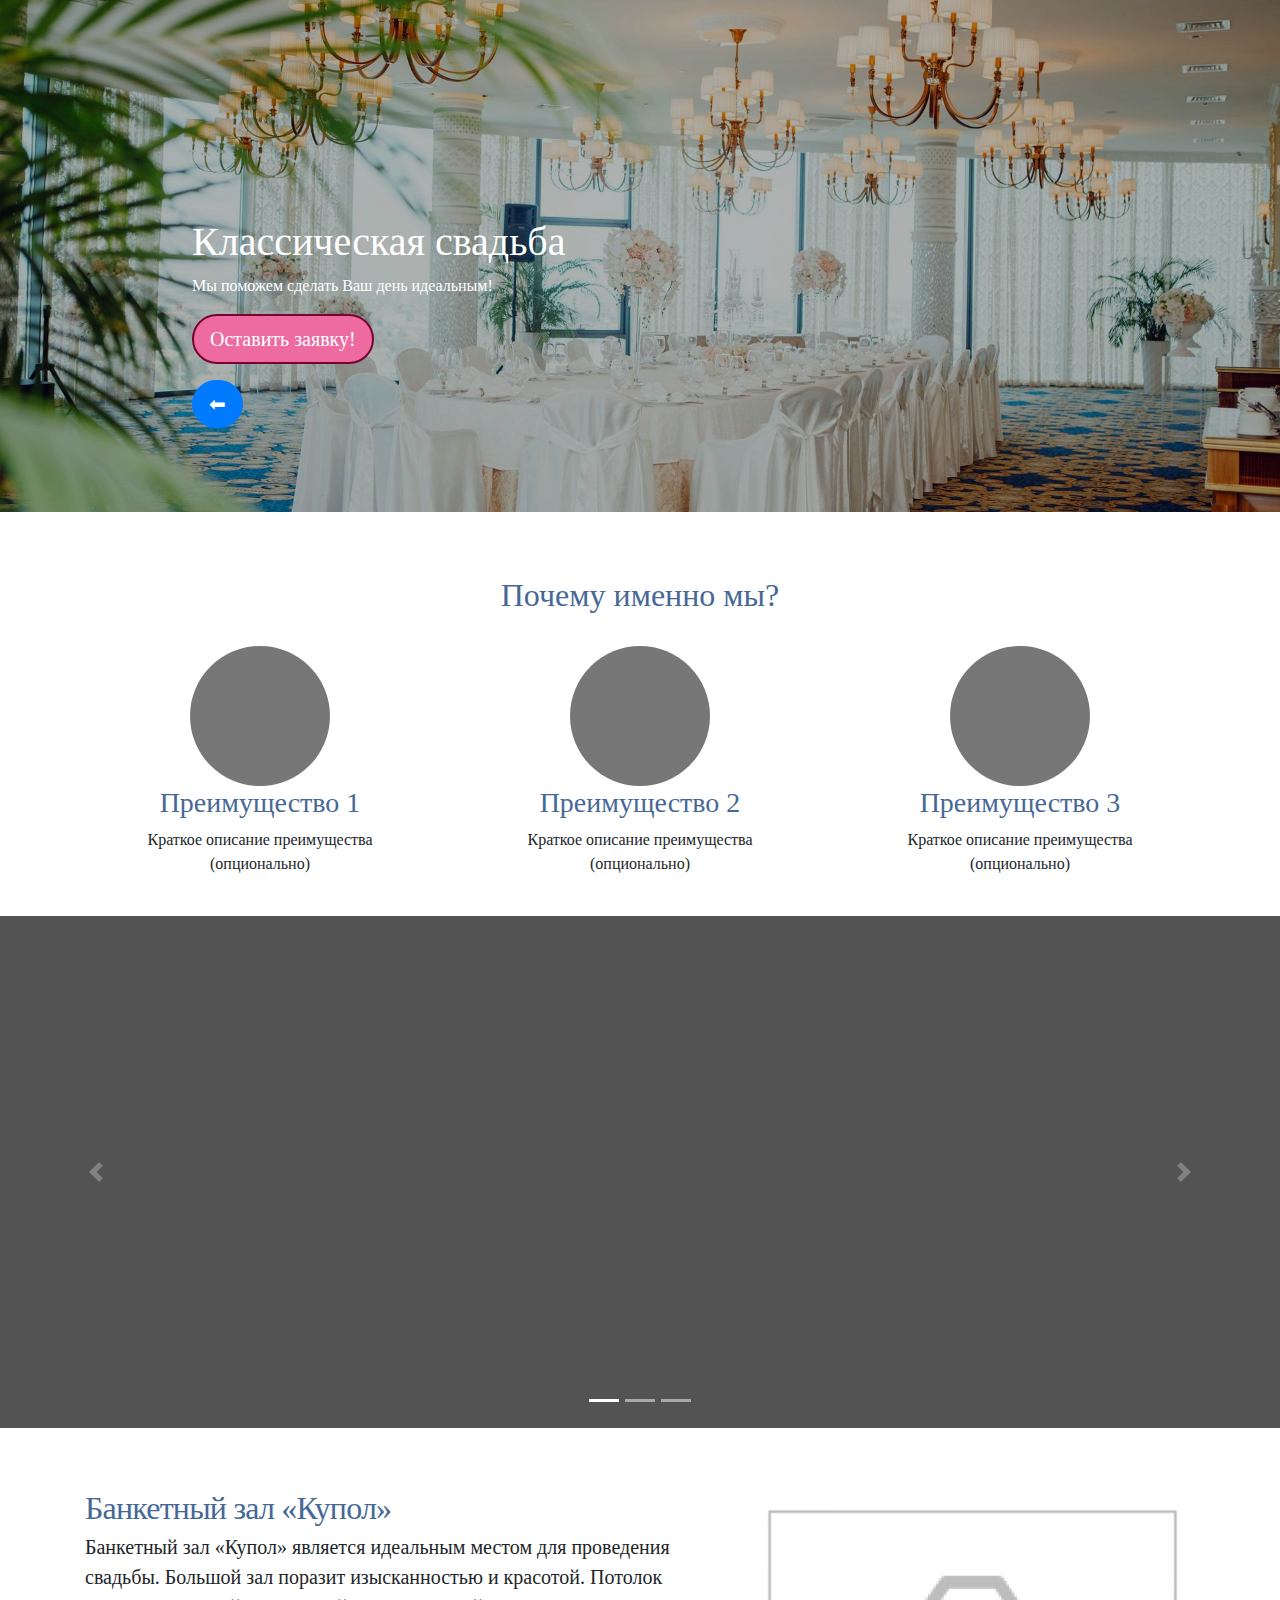
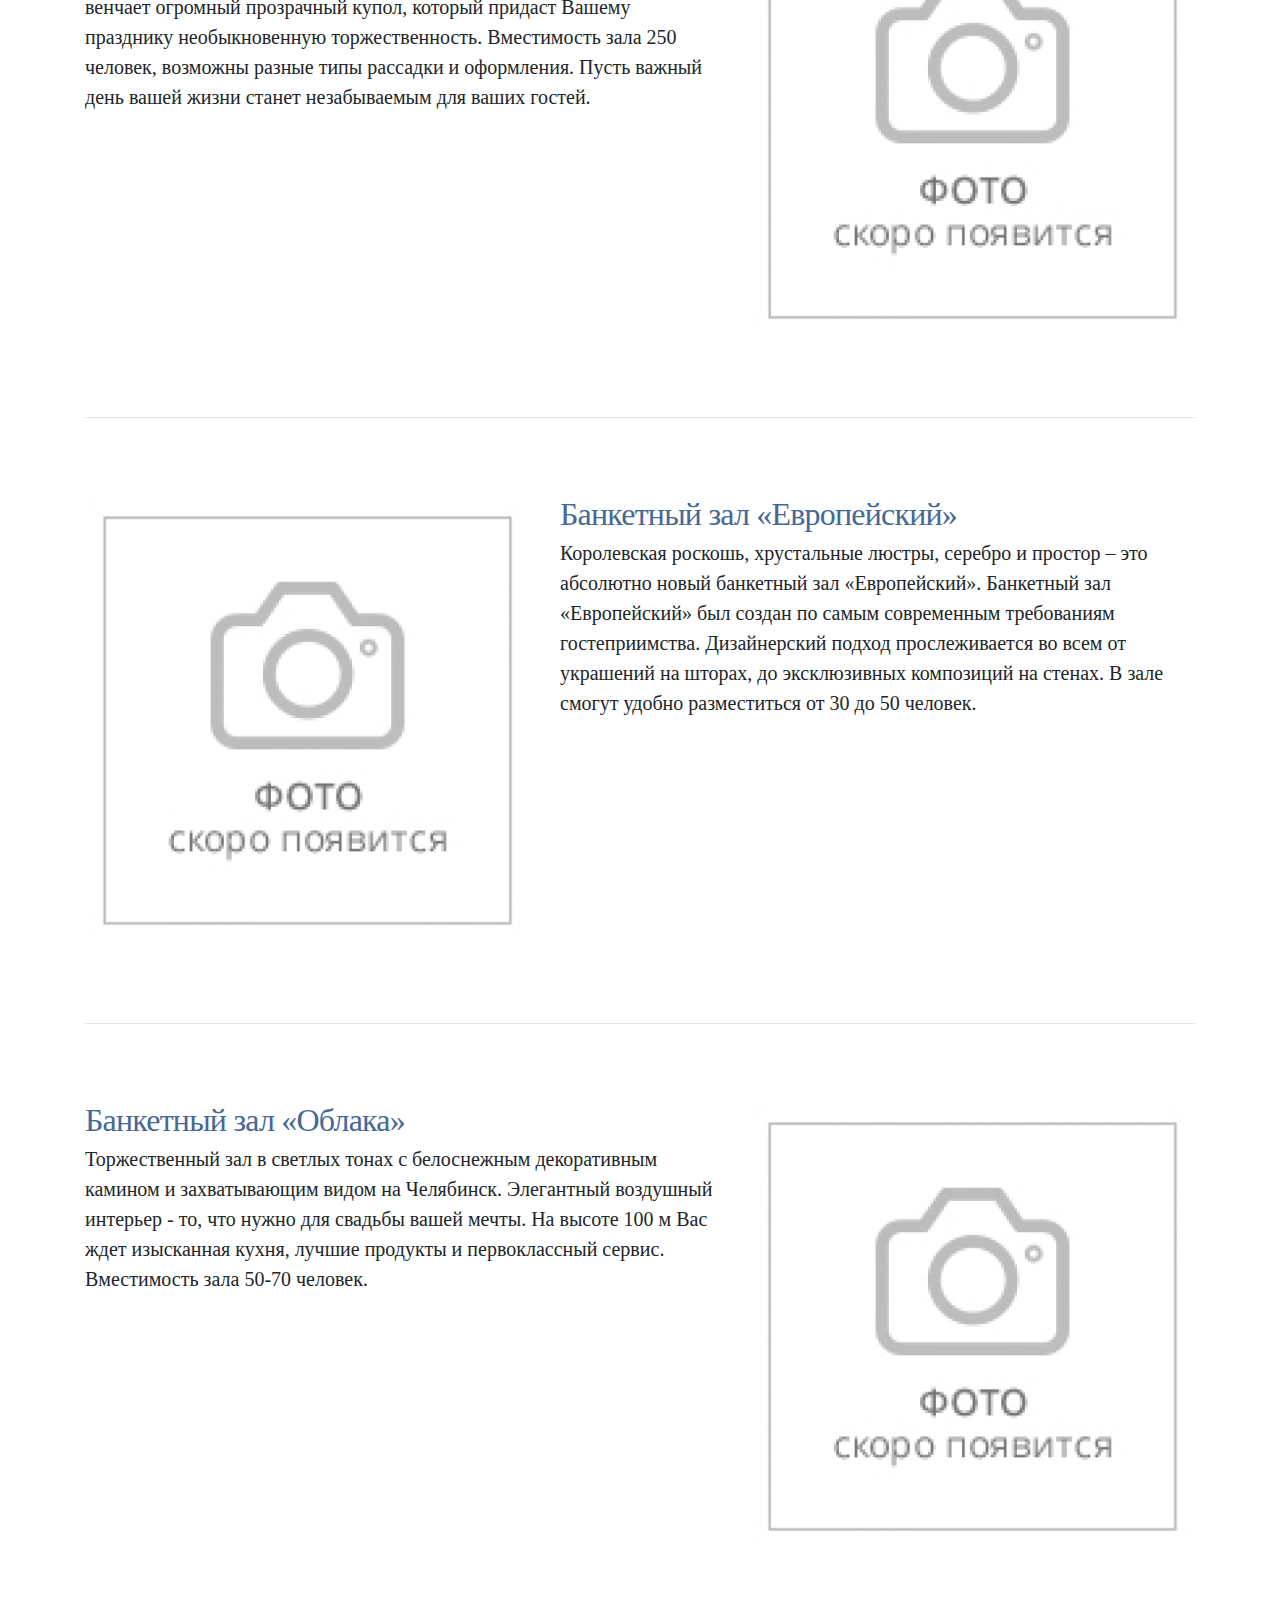
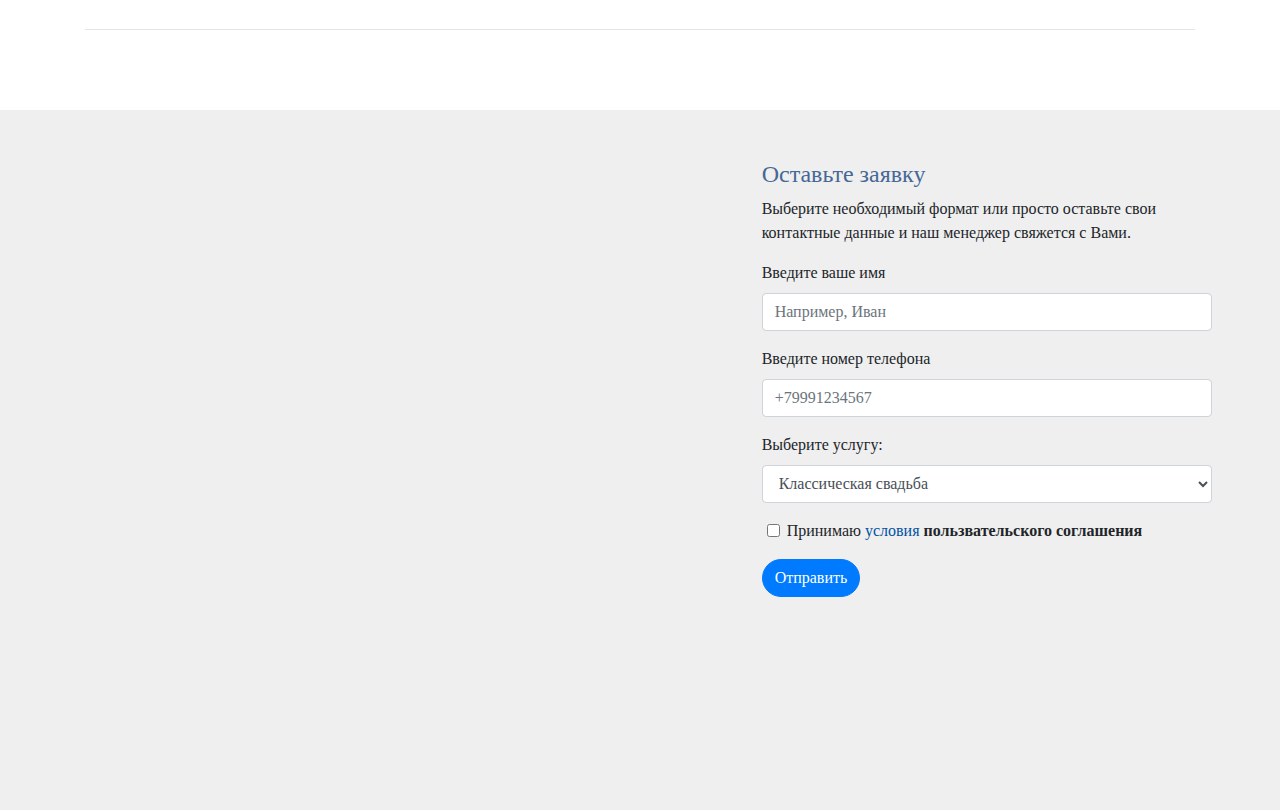
<file: свадьба лендинг/classic.html>
<!DOCTYPE html>
<html lang="ru">
  <head>
    <meta charset="utf-8">
    <meta name="viewport" content="width=device-width, initial-scale=1, shrink-to-fit=no">
    <meta name="description" content="">
    <meta name="author" content="">
    <link rel="icon" href="/docs/4.0/assets/img/favicons/favicon.ico">

    <title>Классическая свадьба</title>
    <link rel="stylesheet" href="https://cdn.jsdelivr.net/npm/bootstrap@4.6.0/dist/css/bootstrap.min.css">

    <!-- Custom styles for this template -->
    <link href="css/carousel.css" rel="stylesheet">
  </head>
  <body>

    <main role="main">

      <div id="myCarousel" class="carousel slide" data-ride="carousel">
        <div class="carousel-inner">
          <div class="carousel-item active">
           <!-- <img class="first-slide" src="images/background1.jpg" alt="First slide">-->
            <div class="container">
              <div class="carousel-caption text-left">
                <h1>Классическая свадьба</h1>
                <p>Мы поможем сделать Ваш день идеальным!</p>
                <p><a class="btn btn-lg btn-zayavka" href="#form" role="button">Оставить заявку!</a></p>
                <p><a class="btn btn-lg btn-primary" href="index.html" role="button">&#11013;</a></p>
              </div>
            </div>
          </div>
        </div>
      </div>


      <!-- Marketing messaging and featurettes
      ================================================== -->
      <!-- Wrap the rest of the page in another container to center all the content. -->

      <div class="container marketing">

        <!-- Three columns of text below the carousel -->
        <h2 class="text-center">Почему именно мы?</h2>
        <br><!--===ЗАМЕНИТЬ НА CSS===-->
        <div class="row">

          <div class="col-lg-4">
            <img class="rounded-circle" src="[data-uri]" alt="Generic placeholder image" width="140" height="140">
            <h3>Преимущество 1</h3>

            <p>Краткое описание преимущества (опционально)</p>
            
          </div><!-- /.col-lg-4 -->
          <div class="col-lg-4">
            <img class="rounded-circle" src="[data-uri]" alt="Generic placeholder image" width="140" height="140">
            <h3>Преимущество 2</h3>
            <p>Краткое описание преимущества (опционально)</p>
            
          </div><!-- /.col-lg-4 -->
          <div class="col-lg-4">
            <img class="rounded-circle" src="[data-uri]" alt="Generic placeholder image" width="140" height="140">
            <h3>Преимущество 3</h3>
            <p>Краткое описание преимущества (опционально)</p>
            
          </div><!-- /.col-lg-4 -->
        </div><!-- /.row -->
      </div><!--/.container marketing-->
        <div id="myCarousel1" class="carousel slide" data-ride="carousel">
        <ol class="carousel-indicators">
          <li data-target="#myCarousel1" data-slide-to="0" class="active"></li>
          <li data-target="#myCarousel1" data-slide-to="1"></li>
          <li data-target="#myCarousel1" data-slide-to="2"></li>
        </ol>
        <div class="carousel-inner">
          <div class="carousel-item active">
            <img class="first-slide" src="[data-uri]" alt="First slide">
            
          </div>
          <div class="carousel-item">
            <img class="second-slide" src="[data-uri]" alt="Second slide">
            
          </div>
          <div class="carousel-item">
            <img class="third-slide" src="[data-uri]" alt="Third slide">
           
          </div>
        </div>
        <a class="carousel-control-prev" href="#myCarousel1" role="button" data-slide="prev">
          <span class="carousel-control-prev-icon" aria-hidden="true"></span>
          <span class="sr-only">Назад</span>
        </a>
        <a class="carousel-control-next" href="#myCarousel1" role="button" data-slide="next">
          <span class="carousel-control-next-icon" aria-hidden="true"></span>
          <span class="sr-only">Вперед</span>
        </a>
      </div>

        <!-- START THE FEATURETTES -->


        <div class="container marketing">
        <div class="row featurette">
          <div class="col-md-7">
            <h2 class="featurette-heading">Банкетный зал «Купол»</h2>
            <p class="lead">Банкетный зал «Купол» является идеальным местом для проведения свадьбы. Большой зал поразит изысканностью и красотой. Потолок венчает огромный прозрачный купол, который придаст Вашему празднику необыкновенную торжественность. Вместимость зала 250 человек, возможны разные типы рассадки и оформления. Пусть важный день вашей жизни станет незабываемым для ваших гостей.</p>
          </div>
          <div class="col-md-5">
            <img class="featurette-image img-fluid mx-auto" src="images/zaglushka.jpg" alt="Банкетный зал 'Купол'">
          </div>
        </div>

        <hr class="featurette-divider">

        <div class="row featurette">
          <div class="col-md-7 order-md-2">
            <h2 class="featurette-heading">Банкетный зал «Европейский»</h2>
            <p class="lead">Королевская роскошь, хрустальные люстры, серебро и простор – это абсолютно новый банкетный зал «Европейский». Банкетный зал «Европейский» был создан по самым современным требованиям гостеприимства. Дизайнерский подход прослеживается во всем от украшений на шторах, до эксклюзивных композиций на стенах. В зале смогут удобно разместиться от 30 до 50 человек.</p>
          </div>
          <div class="col-md-5 order-md-1">
            <img class="featurette-image img-fluid mx-auto" src="images/zaglushka.jpg" alt="Банкетный зал 'Европейский'">
          </div>
        </div>

        <hr class="featurette-divider">

        <div class="row featurette">
          <div class="col-md-7">
            <h2 class="featurette-heading">Банкетный зал «Облака»</h2>
            <p class="lead">Торжественный зал в светлых тонах с белоснежным декоративным камином и захватывающим видом на Челябинск. Элегантный воздушный интерьер - то, что нужно для свадьбы вашей мечты. На высоте 100 м Вас ждет изысканная кухня, лучшие продукты и первоклассный сервис. Вместимость зала 50-70 человек.</p>
          </div>
          <div class="col-md-5">
            <img class="featurette-image img-fluid mx-auto" src="images/zaglushka.jpg" alt="Банкетный зал 'Облака'">
          </div>
        </div>

        <hr class="featurette-divider">

        <!-- /END THE FEATURETTES -->

        

      </div><!-- /.container -->


      <div class="container-fluid blockEnd">
        <div class="row">
          <div class="col-md-7 order-md-1 blockMap">
            <div class="map-icon">
              <i class="fa fa-map-marker"></i>
            </div>
          <div class="map">
            <div id="map" style="width: 100%; height: 600px;"></div>
          </div>
          </div>

          <div class="col-md-5 order-md-2 blockForm">
            <a name="form"></a>
            <form action="feedback.php" id="contact" method="POST">
          <div class="contact-address-info">
            <h4 class="contact-addres">Оставьте заявку</h4>
            <p>Выберите необходимый формат или просто оставьте свои контактные данные и наш менеджер свяжется с Вами.</p>
            
          </div>
          <div class="form-group">
                      <label>Введите ваше имя</label>
                      <input type="text" class="form-control" id="" name="name" placeholder="Например, Иван" required>
                    </div>
          
                    <div class="form-group">
                      <label>Введите номер телефона</label>
                      <input type="tel" class="form-control" id="" name="phone" placeholder="+79991234567" onkeyup="return proverka(this);" pattern="(\+79[0-9]{9}|8[0-9]{10}|7[0-9]{10})" required>
                    </div>  
                    <div class="form-group">
                        <label>Выберите услугу:</label>
                        <select class="form-control" name="usluga">
                            <option value="Классическая свадьба">Классическая свадьба</option>
                            <option value="Фуршетная свадьба">Фуршетная свадьба</option>
                            <option value="Выездная регистрация">Выездная регистрация</option>
                        </select>
                    </div>
                    <div class="form-group" style="margin-left:25px;">
                                  <input type="checkbox" name="politica" class="form-check-input" id="check" required>
                                  <label for="check" class="form-check-label">Принимаю <a href="#" target="_blank" style="color:#0052a4;">условия</a> </label> <b>пользвательского соглашения</b>
                              </div>
                    <button type="submit" class="btn btn-primary" >Отправить</button>
        </form>
          </div>
        </div>
      </div>


      


      <!-- FOOTER -->
      <!--<footer class="container-fluid">
        <div>
          <p class="float-right"><a href="#">Наверх</a></p>
          <p>&copy; 2021 Компания Бовид &middot; <a href="https://bovid.ru">Официальный сайт</a></p>
        </div>
      </footer>-->
    </main>
    <script src="https://maps.api.2gis.ru/2.0/loader.js"></script>
    <!--<script type="text/javascript">
      var map;
       DG.then(function() {
       DG.map('map', {
          center: [55.161913, 61.431345],
          zoom: 16,
          dragging: true,
          touchZoom: false,
          scrollWheelZoom: false,
          doubleClickZoom: false,
          boxZoom: true,
          geoclicker: true,
          zoomControl: false,
          fullscreenControl: true
        });
       DG.marker([55.161913, 61.431345]).addTo(map).bindPopup('Вы кликнули по мне!');;
      });
    </script>-->
    <script type="text/javascript">
            var map;

            DG.then(function () {
                map = DG.map('map', {
                    center: [55.161913, 61.431345],
                    zoom: 17,
                    scrollWheelZoom: false,
                    touchZoom: false
                });

                DG.marker([55.161913, 61.431345])
                    .addTo(map)
                    .bindPopup('Вы кликнули по мне!');

                DG.marker([55.161913, 61.431345])
                    .addTo(map)
                    .bindLabel('Гранд Отель Видгоф', {
                        static: true
                    });
            });
        </script>

    <!-- Bootstrap core JavaScript
    ================================================== -->
    <!-- Placed at the end of the document so the pages load faster -->
     <script src="https://code.jquery.com/jquery-3.6.0.min.js" integrity="sha256-/xUj+3OJU5yExlq6GSYGSHk7tPXikynS7ogEvDej/m4=" crossorigin="anonymous"></script>
     <script src="https://cdn.jsdelivr.net/npm/bootstrap@4.6.0/dist/js/bootstrap.min.js" integrity="sha384-+YQ4JLhjyBLPDQt//I+STsc9iw4uQqACwlvpslubQzn4u2UU2UFM80nGisd026JF" crossorigin="anonymous"></script>
     <script src="https://cdn.jsdelivr.net/npm/bootstrap@4.6.0/dist/js/bootstrap.bundle.min.js" integrity="sha384-Piv4xVNRyMGpqkS2by6br4gNJ7DXjqk09RmUpJ8jgGtD7zP9yug3goQfGII0yAns" crossorigin="anonymous"></script>
  </body>
</html>
</file>
<file: свадьба лендинг/css/carousel.css>
/* GLOBAL STYLES
-------------------------------------------------- */
/* Padding below the footer and lighter body text */

/*body {
  padding-top: 3rem;
  padding-bottom: 3rem;
  color: #5a5a5a;
}*/


/* CUSTOMIZE THE CAROUSEL
-------------------------------------------------- */
body{
  font-family: 'Playfair Display', serif;
  
}

h2, h3, h4{
  color:#466896;
}
/* Carousel base class */
.carousel {
  margin-bottom: 4rem;
}
/* Since positioning the image, we need to help out the caption */
.carousel-caption {
  bottom: 3rem;
  z-index: 10;
}

/* Declare heights because of positioning of img element */
.carousel-item {
  height: 32rem;
  background-color: #777;
}
.carousel-item > img {
  position: absolute;
  top: 0;
  left: 0;
  min-width: 100%;
  height: 32rem;
}


/* MARKETING CONTENT
-------------------------------------------------- */

/* Center align the text within the three columns below the carousel */
.marketing .col-lg-4 {
  margin-bottom: 1.5rem;
  text-align: center;
}
.marketing h2 {
  font-weight: 400;
}
.marketing .col-lg-4 p {
  margin-right: .75rem;
  margin-left: .75rem;
}

form{
  display: inline-block;
    width: 450px;
    text-align: left;
}

/* Featurettes
------------------------- */

.featurette-divider {
  margin: 5rem 0; /* Space out the Bootstrap <hr> more */
}

/* Thin out the marketing headings */
.featurette-heading {
  font-weight: 300;
  line-height: 1;
  letter-spacing: -.05rem;
}



.blockEnd{
  padding-bottom: 50px;
  padding-top: 50px;
  background:#efefef;
}
.carousel-item{
  background: url(../images/background1.jpg);
  background-repeat: no-repeat;
  background-position: center center;
  background-size: cover;
}
.carousel-item:after{

  content: '';
  position: absolute;
  top: 0;
  left: 0;
  right: 0;
  bottom: 0;
  background: rgba(0,0,0,.3);
  z-index: 2;


}

.btn{
  border-radius:40px;
}
.btn-zayavka{
  background-color: #ee6ba1;
  color:white;
  border:2px solid #77042e;
}

.btn-zayavka:hover{
  background-color: #77042e;
  color:white;
  border:2px solid  #77042e;
}

.btn-zayavka:focus {
    outline: 0;
    box-shadow: none;
/* RESPONSIVE CSS
-------------------------------------------------- */

@media (min-width: 40em) {
  /* Bump up size of carousel content */
  .carousel-caption p {
    margin-bottom: 1.25rem;
    font-size: 1.25rem;
    line-height: 1.4;
  }

  .featurette-heading {
    font-size: 50px;
  }


}

@media (min-width: 62em) {
  .featurette-heading {
    margin-top: 7rem;
  }
}

@media (max-width:800px){
  form{

    width: 100% !important;

}
.blockForm {
order:1;
}
.blockMap {
order: 2;
margin-top:15px;
}
}
</file>
